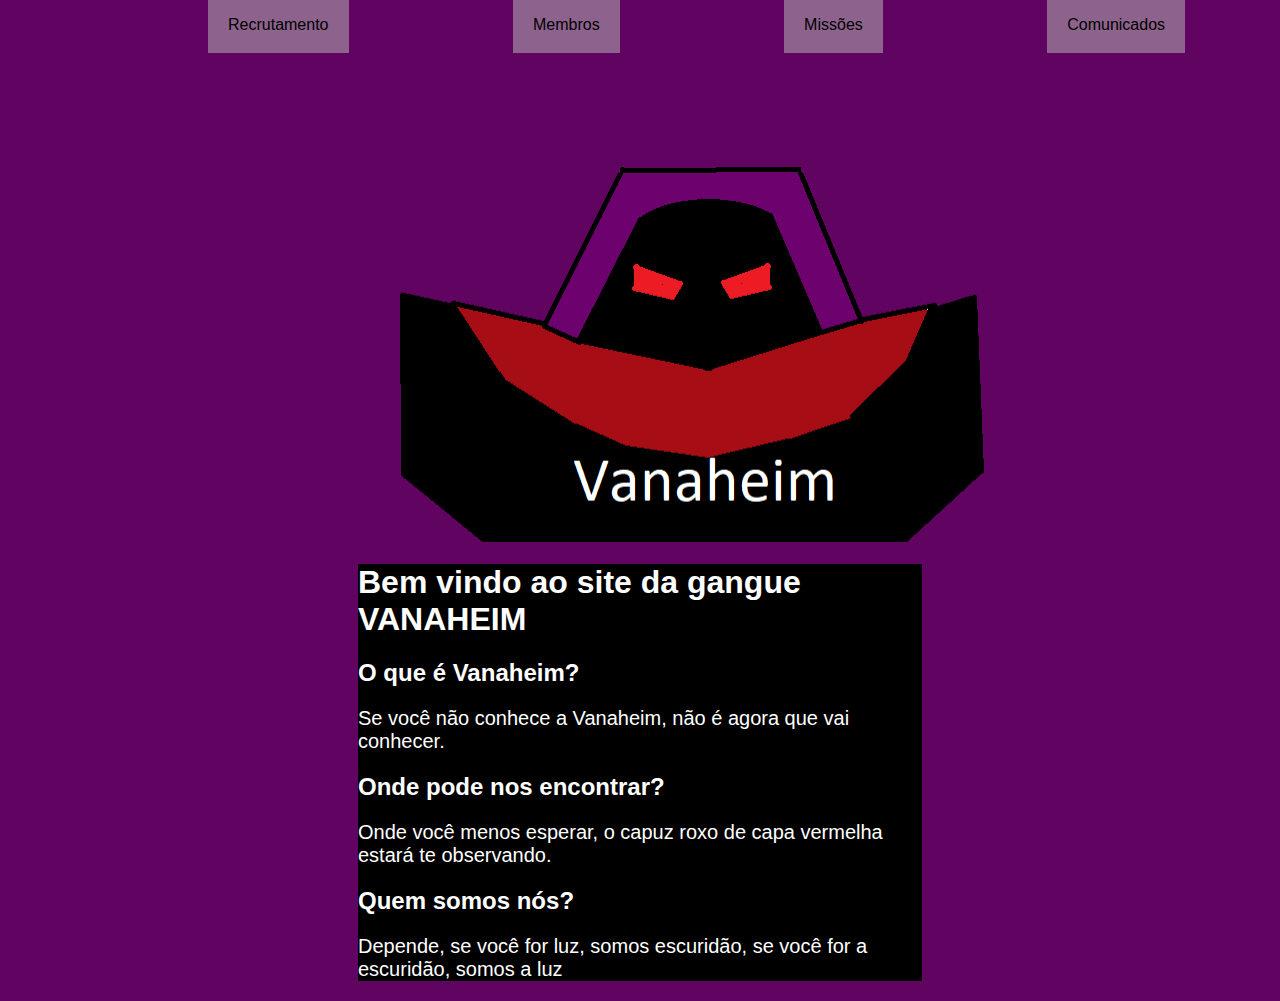
<file: Vanaheim/index.html>
<!DOCTYPE html>
<html lang="pt-br">
<head>
    <meta charset="UTF-8">
    <meta http-equiv="X-UA-Compatible" content="IE=edge">
    <meta name="viewport" content="width=device-width, initial-scale=1.0">
    <title>Document</title>
    <link rel="stylesheet" href="style.css">
</head>
<body>

    <Header>
            <div>
                <ul>
                    <li> <a href="recuit.html">Recrutamento</a></li>
                    <li> <a href="Membros.html">Membros</a></li>
                    <li> <a href="Missoes.html">Missões<a></li>
                    <li> <a href="Comunicados.html">Comunicados</a> </li>
                </ul>
            </div> 
            <h1>Bem vindo à Vanaheim</h1>  
    </Header>
    <main>
        <h1>Bem vindo ao site da gangue VANAHEIM</h1>
        <h2>O que é Vanaheim?</h2>
        <p>Se você não conhece a Vanaheim, não é agora que vai conhecer.</p>
        <h2>Onde pode nos encontrar?</h2>
        <p>Onde você menos esperar, o capuz roxo de capa vermelha estará te observando.</p>
        <h2>Quem somos nós?</h2>
        <p>Depende, se você for luz, somos escuridão, se você for a escuridão, somos a luz</p>
    </main>
    
</body>
</html>
</file>
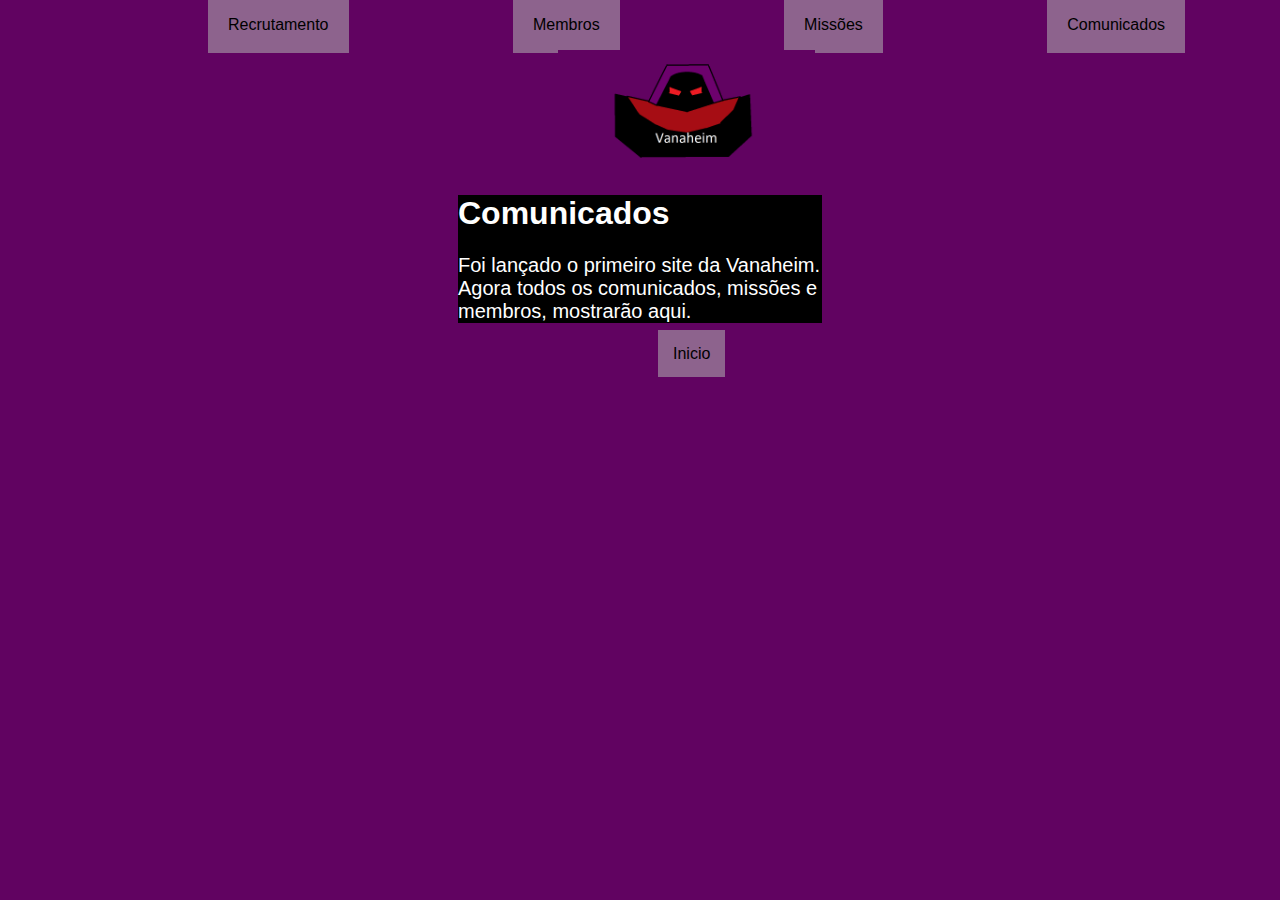
<file: Vanaheim/Comunicados.html>
<!DOCTYPE html>
<html lang="pt-br">
<head>
    <meta charset="UTF-8">
    <meta http-equiv="X-UA-Compatible" content="IE=edge">
    <meta name="viewport" content="width=device-width, initial-scale=1.0">
    <title>Document</title>
    <link rel="stylesheet" href="stilo.css">
</head>
<body>
    
    <Header>
        <div>
            <ul>
                <li> <a href="recuit.html">Recrutamento</a></li>
                <li> <a href="Membros.html">Membros</a></li>
                <li> <a href="Missoes.html">Missões<a></li>
                <li> <a href="Comunicados.html">Comunicados</a> </li>
            </ul>
        </div>
        <img src="Lord.png" height="120" alt="">
    </Header>
    <main>
        <h1>
            Comunicados
        </h1>
        <p>Foi lançado o primeiro site da Vanaheim. Agora todos os comunicados, missões e membros, mostrarão aqui.
            
        </p>
    </main>
    <footer>
        <a href="index.html">Inicio</a>
    </footer>

</body>
</html>
</file>
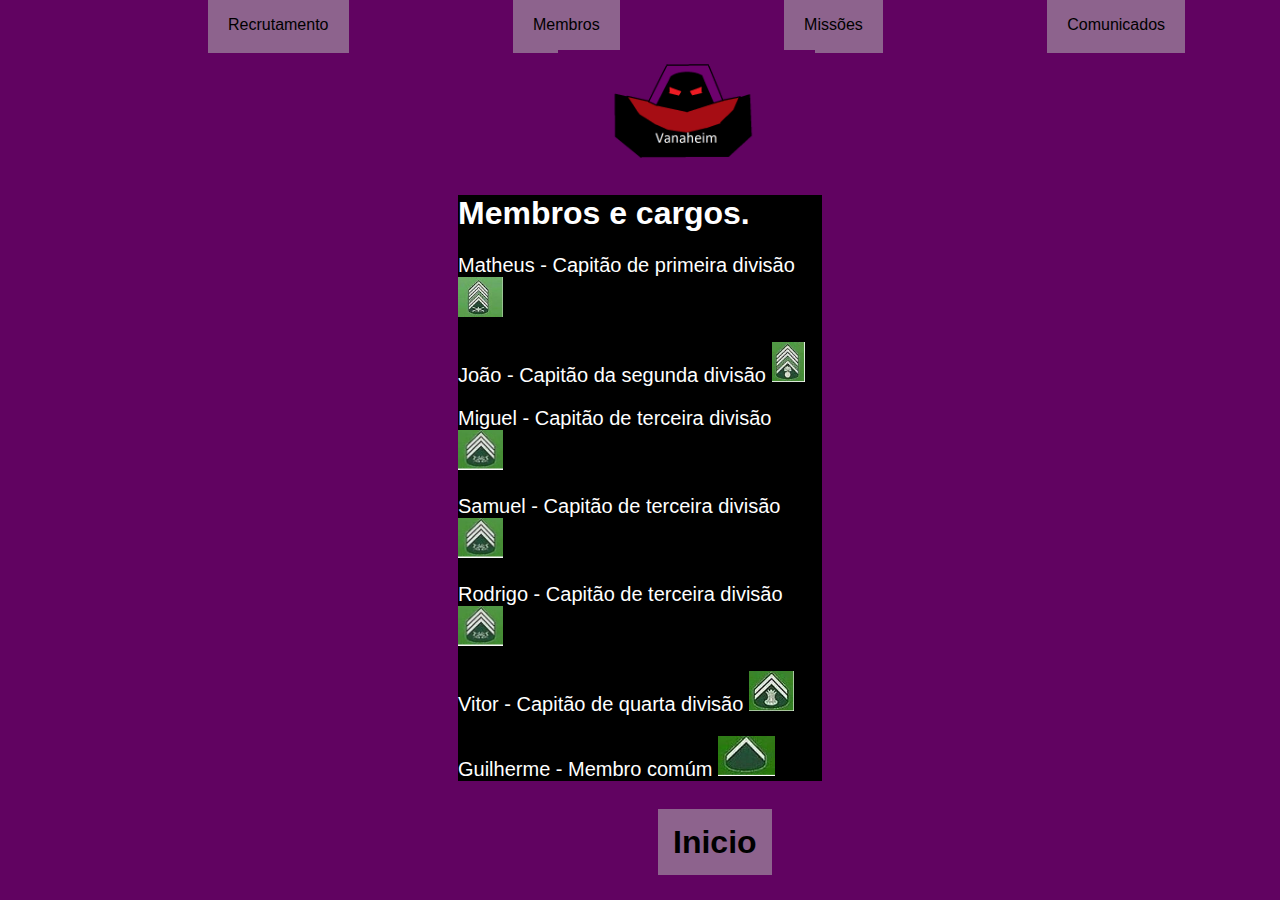
<file: Vanaheim/Membros.html>
<!DOCTYPE html>
<html lang="pt-br">
<head>
    <meta charset="UTF-8">
    <meta http-equiv="X-UA-Compatible" content="IE=edge">
    <meta name="viewport" content="width=device-width, initial-scale=1.0">
    <title>Document</title>
    <link rel="stylesheet" href="stilo.css">
</head>
<body>

    <Header>
        <div>
            <ul>
                <li> <a href="recuit.html">Recrutamento</a></li>
                <li> <a href="Membros.html">Membros</a></li>
                <li> <a href="Missoes.html">Missões<a></li>
                <li> <a href="Comunicados.html">Comunicados</a> </li>
            </ul>
        </div>
        <img src="Lord.png" height="120" alt="">
    </Header>
    <main>
        <h1>Membros e cargos.</h1>
        <p>Matheus - Capitão de primeira divisão <img src="capitao de primeira divisao.png" height="40" alt="">
        </p>
        <p>João - Capitão da segunda divisão <img src="Segundo capitao.png" height="40" alt=""> </p>
        <p>Miguel - Capitão de terceira divisão <img src="terceiro capitao.png" height="40" alt=""></p>
        <p>Samuel - Capitão de terceira divisão <img src="terceiro capitao.png" height="40" alt=""></p>
        <p>Rodrigo - Capitão de terceira divisão <img src="terceiro capitao.png" height="40" alt=""></p>
        <p>Vitor - Capitão de quarta divisão <img src="cabo.png" height="40" alt=""></p>
        <p>Guilherme - Membro comúm <img src="membro normal.png" height="40" alt=""></p>

    </main>
    <footer>
        <h1> <a href="index.html">Inicio</a></h1>
    </footer>

    
</body>
</html>
</file>
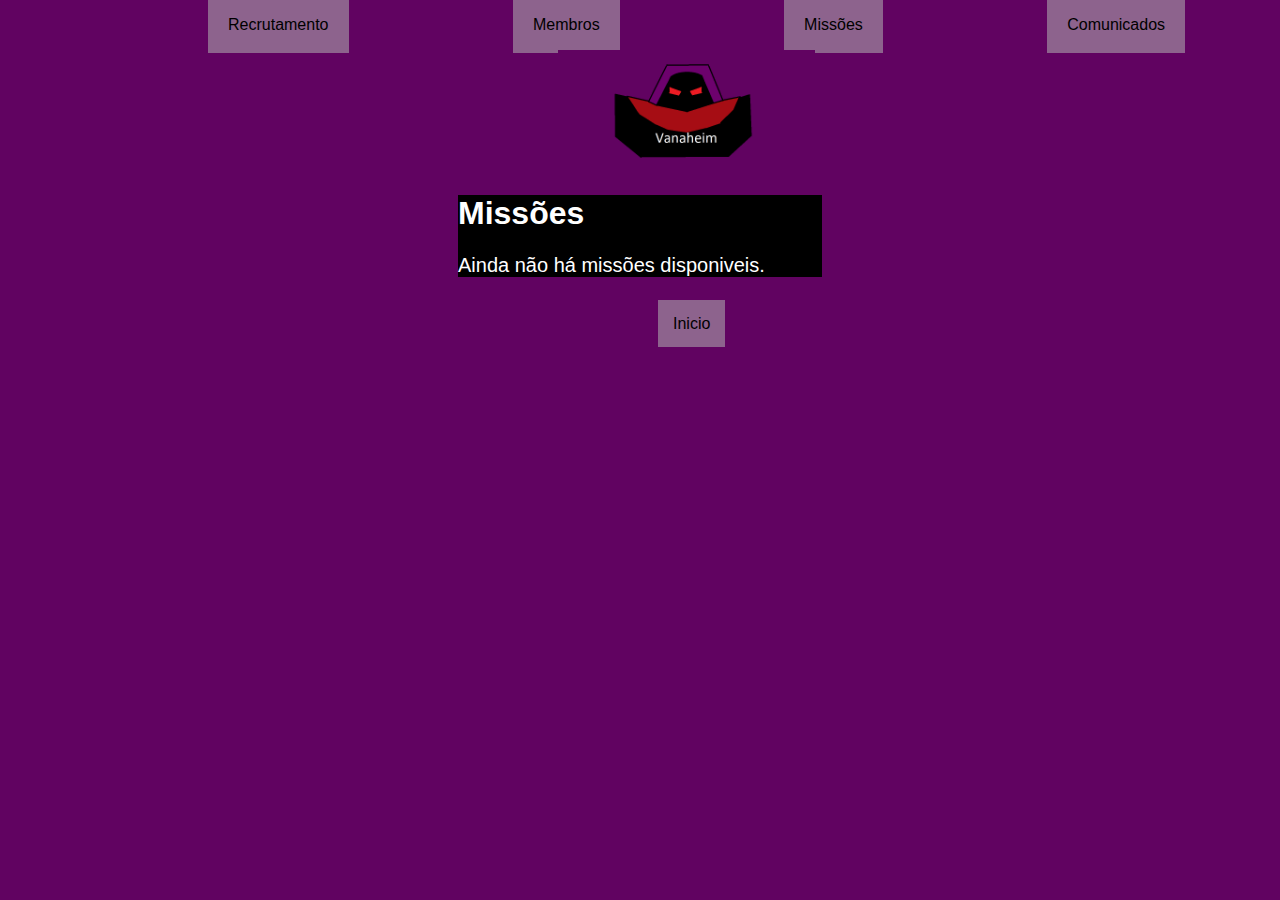
<file: Vanaheim/Missoes.html>
<!DOCTYPE html>
<html lang="pt-br">
<head>
    <meta charset="UTF-8">
    <meta http-equiv="X-UA-Compatible" content="IE=edge">
    <meta name="viewport" content="width=device-width, initial-scale=1.0">
    <title>Document</title>
    <link rel="stylesheet" href="stilo.css">
</head>
<body>
        
    <Header>
        <div>
            <ul>
                <li> <a href="recuit.html">Recrutamento</a></li>
                <li> <a href="Membros.html">Membros</a></li>
                <li> <a href="Missoes.html">Missões<a></li>
                <li> <a href="Comunicados.html">Comunicados</a> </li>
            </ul>
        </div>
        <img src="Lord.png" height="120" alt="">
    </Header>
    <main>
        <h1>Missões</h1>
        <p>Ainda não há missões disponiveis.</p>
    </main>
    <footer>
        <p> <a href="index.html">Inicio</a></p>
    </footer>

</body>
</html>
</file>
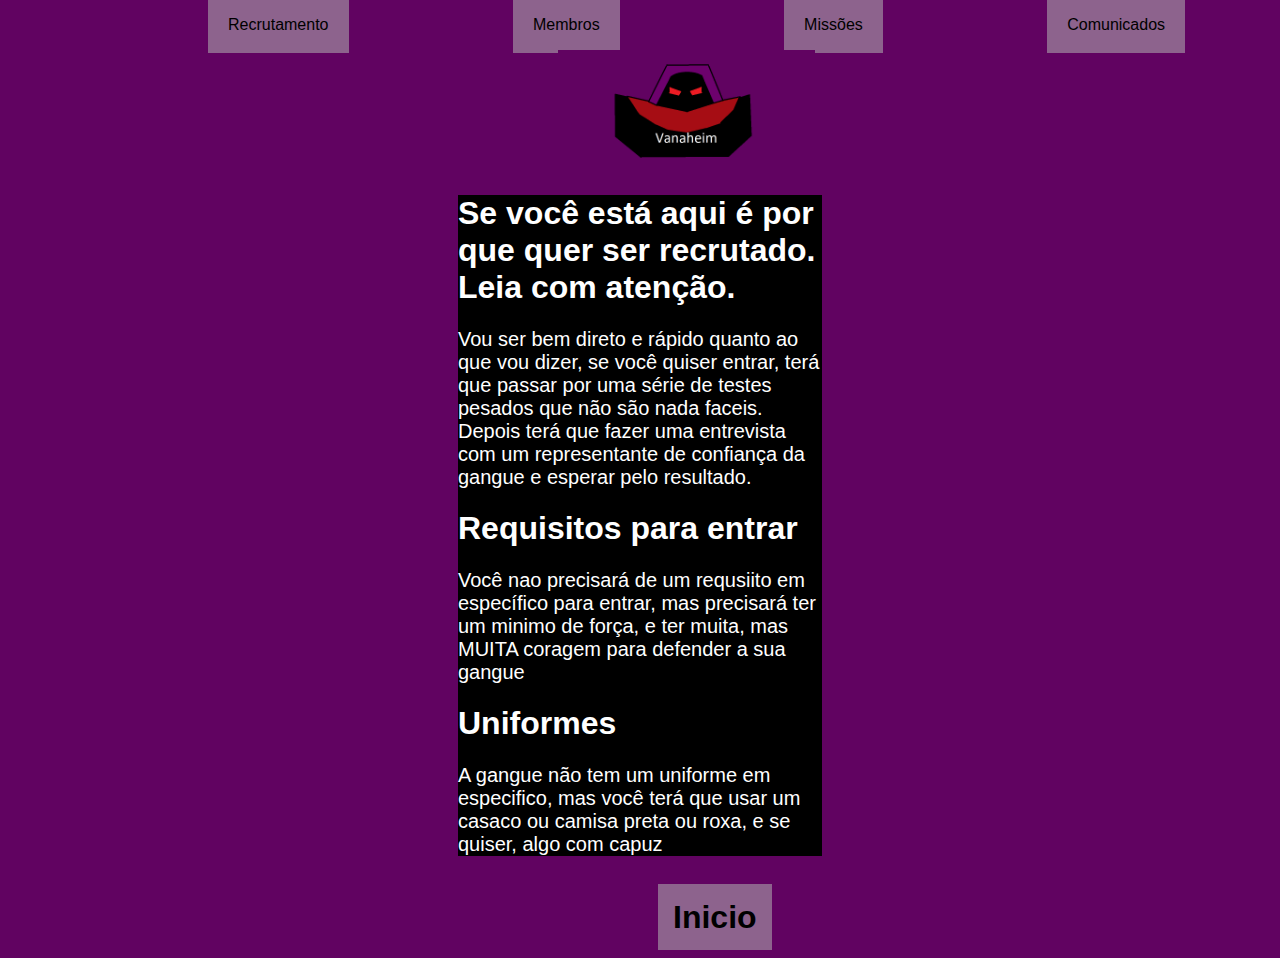
<file: Vanaheim/recuit.html>
<!DOCTYPE html>
<html lang="pt-br">
<head>
    <meta charset="UTF-8">
    <meta http-equiv="X-UA-Compatible" content="IE=edge">
    <meta name="viewport" content="width=device-width, initial-scale=1.0">
    <title>Document</title>
    <link rel="stylesheet" href="stilo.css">
</head>
<body>

    <Header>
        <div>
            <ul>
                <li> <a href="recuit.html">Recrutamento</a></li>
                <li> <a href="Membros.html">Membros</a></li>
                <li> <a href="Missoes.html">Missões<a></li>
                <li> <a href="Comunicados.html">Comunicados</a> </li>
            </ul>
        </div>
        <img src="Lord.png" height="120" alt="">
    </Header>
    <main>
        <h1>Se você está aqui é por que quer ser recrutado. <br>Leia com atenção.</h1>
        <p>Vou ser bem direto e rápido quanto ao que vou dizer, se você quiser entrar, terá que passar
        por uma série de testes pesados que não são nada faceis. <br>
        Depois terá que fazer uma entrevista com um representante de confiança da gangue e esperar pelo resultado.</p>
        <h1>
            Requisitos para entrar
        </h1>
        <p>Você nao precisará de um requsiito em específico para entrar, mas precisará ter um minimo 
            de força, e ter muita, mas MUITA coragem para defender a sua gangue
        </p>
        <h1>Uniformes</h1>
        <p>A gangue não tem um uniforme em especifico, mas você terá que usar um casaco ou camisa
            preta ou roxa, e se quiser, algo com capuz
        </p>
    </main>
    <footer>
        <h1> <a href="index.html">Inicio</a></h1>
    </footer>

    
</body>
</html>
</file>
<file: Vanaheim/style.css>
header div li{
    display: inline;
    padding: 20px;
    margin-left: 160px;
    font-family: sans-serif;
    background-color: rgba(179, 179, 179, 0.548);
    background-repeat: scroll;
}
header div a{
    text-decoration: solid;
    color: black;
}
Header h1{
    padding-top: 450px;
    padding-left: 500px;

}
header{
    background-image: url(Lord.png);
    background-repeat: no-repeat;
    background-position: 150px 90px;
}
main{
    background-color: rgb(0, 0, 0);
    margin-left: 350px;
    margin-right: 350px;
    color: white;
}
main p{
    font-size: 20px;
}
body{
    background-color: rgb(97, 3, 97);
    font-family: sans-serif;
}
</file>
<file: Vanaheim/stilo.css>
header div li{
    display: inline;
    padding: 20px;
    margin-left: 160px;
    font-family: sans-serif;
    background-color: rgba(179, 179, 179, 0.548);
    background-repeat: scroll;
}
header div a{
    text-decoration: solid;
    color: black;
}
header img{
    padding-left: 550px;
}
body{
    background-color: rgb(97, 3, 97);
    font-family: sans-serif;
}
main{
    background-color: rgb(0, 0, 0);
    margin-left: 450px;
    margin-right: 450px;
    color: white;
}
main p{
    font-size: 20px;
}
footer{
    padding-top: 2px;
    padding-left: 650px;
}
footer a{
    text-decoration: solid;
    color: black;
    background-color: rgba(179, 179, 179, 0.548);
    padding: 15px;
}
</file>
